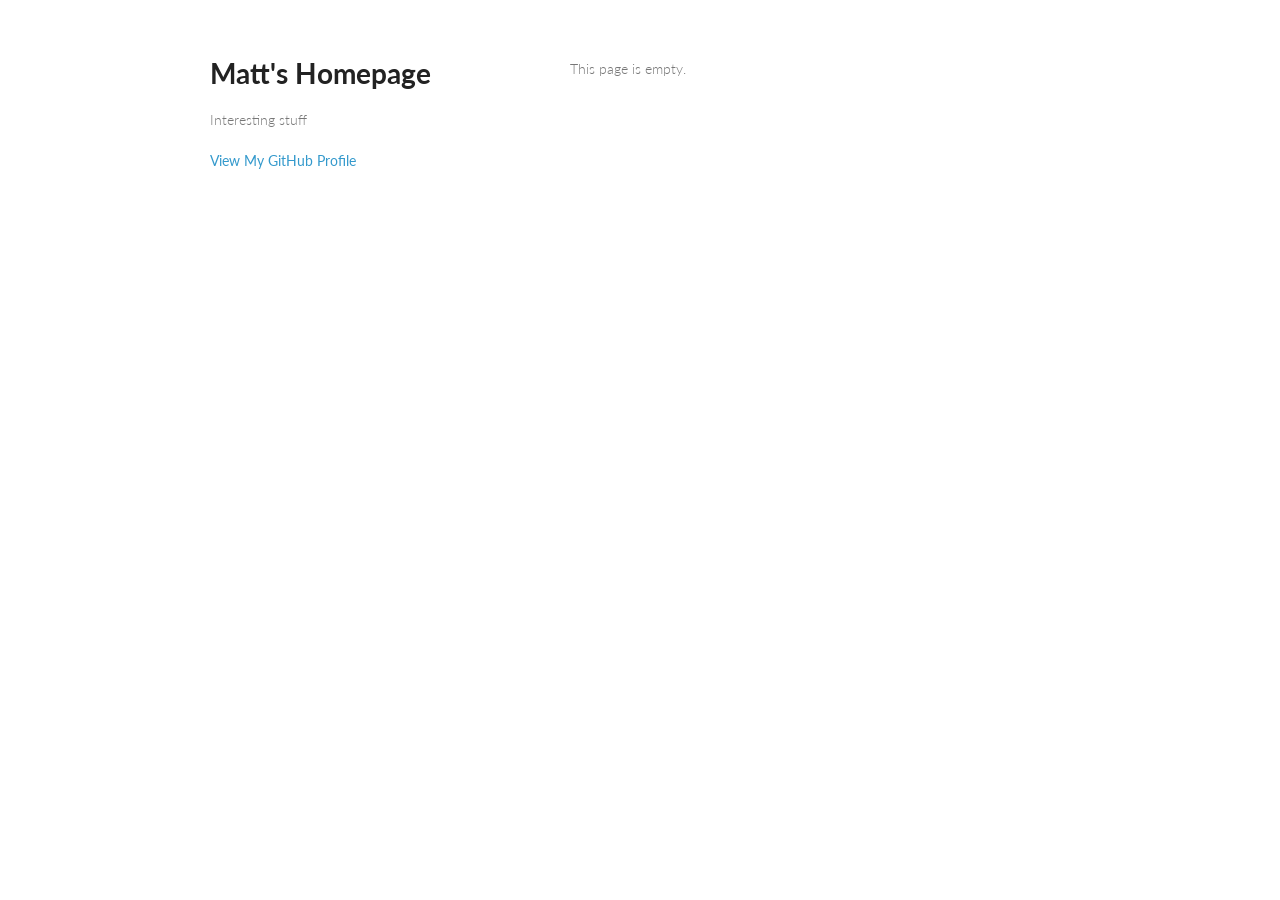
<file: index.html>
<!doctype html>
<html>
  <head>
    <meta charset="utf-8">
    <meta http-equiv="X-UA-Compatible" content="chrome=1">
    <title>Matt's Homepage</title>

    <link rel="stylesheet" href="stylesheets/styles.css">
    <link rel="stylesheet" href="stylesheets/pygment_trac.css">
    <meta name="viewport" content="width=device-width, initial-scale=1, user-scalable=no">
    <!--[if lt IE 9]>
    <script src="//html5shiv.googlecode.com/svn/trunk/html5.js"></script>
    <![endif]-->
  </head>
  <body>
    <div class="wrapper">
      <header>
        <h1>Matt's Homepage</h1>
        <p>Interesting stuff</p>


        <p class="view"><a href="https://github.com/m6s">View My GitHub Profile</a></p>

      </header>
      <section>
	This page is empty.
      </section>
    </div>
    <script src="javascripts/scale.fix.js"></script>
    
  </body>
</html>
</file>
<file: stylesheets/styles.css>
@import url(https://fonts.googleapis.com/css?family=Lato:300italic,700italic,300,700);

body {
  padding:50px;
  font:14px/1.5 Lato, "Helvetica Neue", Helvetica, Arial, sans-serif;
  color:#777;
  font-weight:300;
}

h1, h2, h3, h4, h5, h6 {
  color:#222;
  margin:0 0 20px;
}

p, ul, ol, table, pre, dl {
  margin:0 0 20px;
}

h1, h2, h3 {
  line-height:1.1;
}

h1 {
  font-size:28px;
}

h2 {
  color:#393939;
}

h3, h4, h5, h6 {
  color:#494949;
}

a {
  color:#39c;
  font-weight:400;
  text-decoration:none;
}

a small {
  font-size:11px;
  color:#777;
  margin-top:-0.6em;
  display:block;
}

.wrapper {
  width:860px;
  margin:0 auto;
}

blockquote {
  border-left:1px solid #e5e5e5;
  margin:0;
  padding:0 0 0 20px;
  font-style:italic;
}

code, pre {
  font-family:Monaco, Bitstream Vera Sans Mono, Lucida Console, Terminal;
  color:#333;
  font-size:12px;
}

pre {
  padding:8px 15px;
  background: #f8f8f8;  
  border-radius:5px;
  border:1px solid #e5e5e5;
  overflow-x: auto;
}

table {
  width:100%;
  border-collapse:collapse;
}

th, td {
  text-align:left;
  padding:5px 10px;
  border-bottom:1px solid #e5e5e5;
}

dt {
  color:#444;
  font-weight:700;
}

th {
  color:#444;
}

img {
  max-width:100%;
}

header {
  width:270px;
  float:left;
  position:static;
}

header ul {
  list-style:none;
  height:40px;
  
  padding:0;
  
  background: #eee;
  background: -moz-linear-gradient(top, #f8f8f8 0%, #dddddd 100%);
  background: -webkit-gradient(linear, left top, left bottom, color-stop(0%,#f8f8f8), color-stop(100%,#dddddd));
  background: -webkit-linear-gradient(top, #f8f8f8 0%,#dddddd 100%);
  background: -o-linear-gradient(top, #f8f8f8 0%,#dddddd 100%);
  background: -ms-linear-gradient(top, #f8f8f8 0%,#dddddd 100%);
  background: linear-gradient(top, #f8f8f8 0%,#dddddd 100%);
  
  border-radius:5px;
  border:1px solid #d2d2d2;
  box-shadow:inset #fff 0 1px 0, inset rgba(0,0,0,0.03) 0 -1px 0;
  width:270px;
}

header li {
  width:89px;
  float:left;
  border-right:1px solid #d2d2d2;
  height:40px;
}

header ul a {
  line-height:1;
  font-size:11px;
  color:#999;
  display:block;
  text-align:center;
  padding-top:6px;
  height:40px;
}

strong {
  color:#222;
  font-weight:700;
}

header ul li + li {
  width:88px;
  border-left:1px solid #fff;
}

header ul li + li + li {
  border-right:none;
  width:89px;
}

header ul a strong {
  font-size:14px;
  display:block;
  color:#222;
}

section {
  width:500px;
  float:right;
  padding-bottom:50px;
}

small {
  font-size:11px;
}

hr {
  border:0;
  background:#e5e5e5;
  height:1px;
  margin:0 0 20px;
}

footer {
  width:270px;
  float:left;
  position:static;
  bottom:50px;
}

@media print, screen and (max-width: 960px) {
  
  div.wrapper {
    width:auto;
    margin:0;
  }
  
  header, section, footer {
    float:none;
    position:static;
    width:auto;
  }
  
  header {
    padding-right:320px;
  }
  
  section {
    border:1px solid #e5e5e5;
    border-width:1px 0;
    padding:20px 0;
    margin:0 0 20px;
  }
  
  header a small {
    display:inline;
  }
  
  header ul {
    position:absolute;
    right:50px;
    top:52px;
  }
}

@media print, screen and (max-width: 720px) {
  body {
    word-wrap:break-word;
  }
  
  header {
    padding:0;
  }
  
  header ul, header p.view {
    position:static;
  }
  
  pre, code {
    word-wrap:normal;
  }
}

@media print, screen and (max-width: 480px) {
  body {
    padding:15px;
  }
  
  header ul {
    display:none;
  }
}

@media print {
  body {
    padding:0.4in;
    font-size:12pt;
    color:#444;
  }
}
</file>
<file: stylesheets/pygment_trac.css>
.highlight  { background: #ffffff; }
.highlight .c { color: #999988; font-style: italic } /* Comment */
.highlight .err { color: #a61717; background-color: #e3d2d2 } /* Error */
.highlight .k { font-weight: bold } /* Keyword */
.highlight .o { font-weight: bold } /* Operator */
.highlight .cm { color: #999988; font-style: italic } /* Comment.Multiline */
.highlight .cp { color: #999999; font-weight: bold } /* Comment.Preproc */
.highlight .c1 { color: #999988; font-style: italic } /* Comment.Single */
.highlight .cs { color: #999999; font-weight: bold; font-style: italic } /* Comment.Special */
.highlight .gd { color: #000000; background-color: #ffdddd } /* Generic.Deleted */
.highlight .gd .x { color: #000000; background-color: #ffaaaa } /* Generic.Deleted.Specific */
.highlight .ge { font-style: italic } /* Generic.Emph */
.highlight .gr { color: #aa0000 } /* Generic.Error */
.highlight .gh { color: #999999 } /* Generic.Heading */
.highlight .gi { color: #000000; background-color: #ddffdd } /* Generic.Inserted */
.highlight .gi .x { color: #000000; background-color: #aaffaa } /* Generic.Inserted.Specific */
.highlight .go { color: #888888 } /* Generic.Output */
.highlight .gp { color: #555555 } /* Generic.Prompt */
.highlight .gs { font-weight: bold } /* Generic.Strong */
.highlight .gu { color: #800080; font-weight: bold; } /* Generic.Subheading */
.highlight .gt { color: #aa0000 } /* Generic.Traceback */
.highlight .kc { font-weight: bold } /* Keyword.Constant */
.highlight .kd { font-weight: bold } /* Keyword.Declaration */
.highlight .kn { font-weight: bold } /* Keyword.Namespace */
.highlight .kp { font-weight: bold } /* Keyword.Pseudo */
.highlight .kr { font-weight: bold } /* Keyword.Reserved */
.highlight .kt { color: #445588; font-weight: bold } /* Keyword.Type */
.highlight .m { color: #009999 } /* Literal.Number */
.highlight .s { color: #d14 } /* Literal.String */
.highlight .na { color: #008080 } /* Name.Attribute */
.highlight .nb { color: #0086B3 } /* Name.Builtin */
.highlight .nc { color: #445588; font-weight: bold } /* Name.Class */
.highlight .no { color: #008080 } /* Name.Constant */
.highlight .ni { color: #800080 } /* Name.Entity */
.highlight .ne { color: #990000; font-weight: bold } /* Name.Exception */
.highlight .nf { color: #990000; font-weight: bold } /* Name.Function */
.highlight .nn { color: #555555 } /* Name.Namespace */
.highlight .nt { color: #000080 } /* Name.Tag */
.highlight .nv { color: #008080 } /* Name.Variable */
.highlight .ow { font-weight: bold } /* Operator.Word */
.highlight .w { color: #bbbbbb } /* Text.Whitespace */
.highlight .mf { color: #009999 } /* Literal.Number.Float */
.highlight .mh { color: #009999 } /* Literal.Number.Hex */
.highlight .mi { color: #009999 } /* Literal.Number.Integer */
.highlight .mo { color: #009999 } /* Literal.Number.Oct */
.highlight .sb { color: #d14 } /* Literal.String.Backtick */
.highlight .sc { color: #d14 } /* Literal.String.Char */
.highlight .sd { color: #d14 } /* Literal.String.Doc */
.highlight .s2 { color: #d14 } /* Literal.String.Double */
.highlight .se { color: #d14 } /* Literal.String.Escape */
.highlight .sh { color: #d14 } /* Literal.String.Heredoc */
.highlight .si { color: #d14 } /* Literal.String.Interpol */
.highlight .sx { color: #d14 } /* Literal.String.Other */
.highlight .sr { color: #009926 } /* Literal.String.Regex */
.highlight .s1 { color: #d14 } /* Literal.String.Single */
.highlight .ss { color: #990073 } /* Literal.String.Symbol */
.highlight .bp { color: #999999 } /* Name.Builtin.Pseudo */
.highlight .vc { color: #008080 } /* Name.Variable.Class */
.highlight .vg { color: #008080 } /* Name.Variable.Global */
.highlight .vi { color: #008080 } /* Name.Variable.Instance */
.highlight .il { color: #009999 } /* Literal.Number.Integer.Long */

.type-csharp .highlight .k { color: #0000FF }
.type-csharp .highlight .kt { color: #0000FF }
.type-csharp .highlight .nf { color: #000000; font-weight: normal }
.type-csharp .highlight .nc { color: #2B91AF }
.type-csharp .highlight .nn { color: #000000 }
.type-csharp .highlight .s { color: #A31515 }
.type-csharp .highlight .sc { color: #A31515 }
</file>
